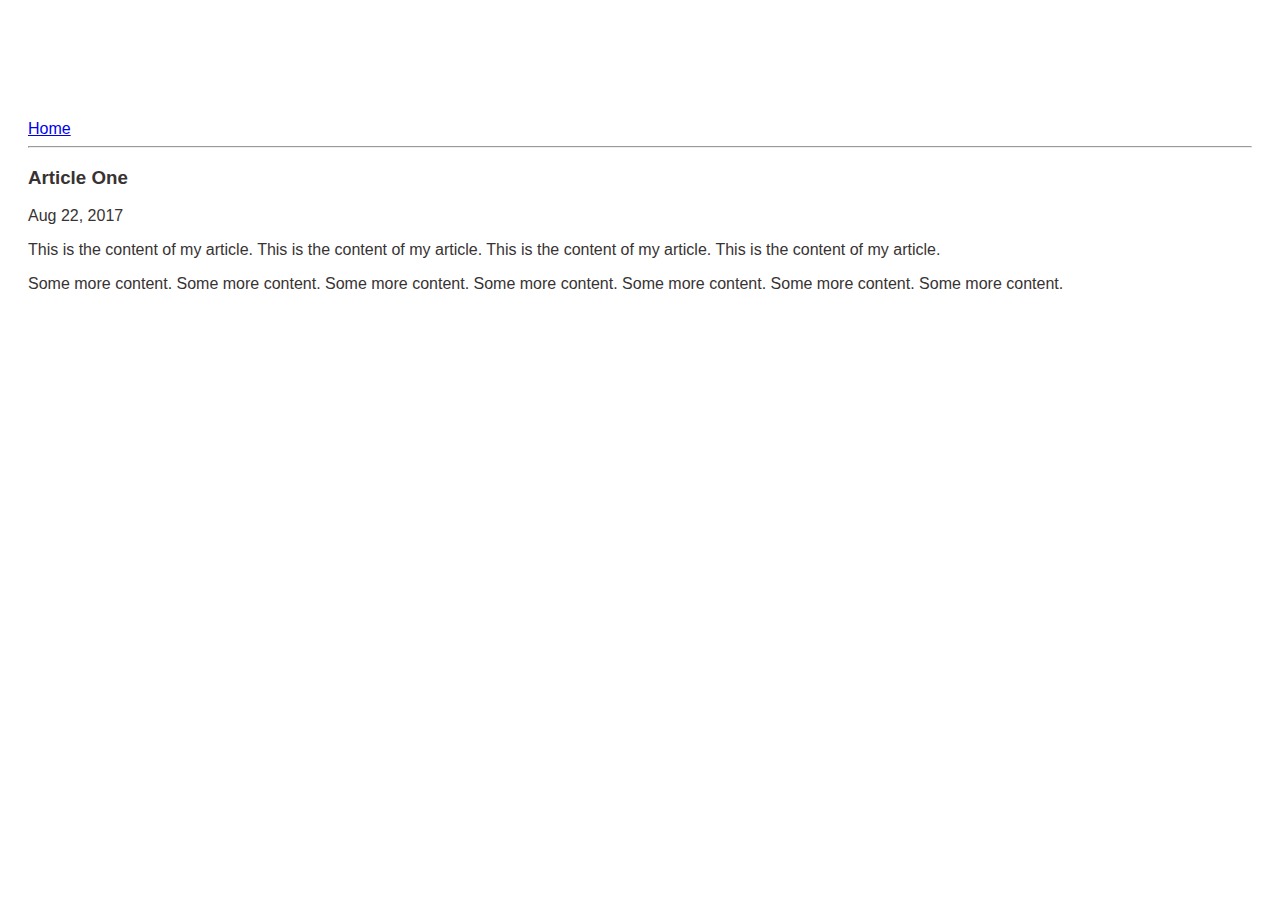
<file: ui/article-one.html>
<html>
    <head>
        <title>
            Article-one
        </title>
        <meta name="viewport" content="width-device-width, initial-scale=1"/>
        <link href="/ui/style.css" rel="stylesheet" />
    </head>
    <body>
        <div class="container">
            <div>
                <a href="/">Home</a>
            </div>
            <hr/>
            <h3>
                Article One
            </h3>
            <div>
                Aug 22, 2017
            </div>
            <div>
                <p>
                    This is the content of my article. This is the content of my article. This is the content of my article. This is the content of my article.
                </p>
                <p>
                    Some more content. Some more content. Some more content. Some more content. Some more content. Some more content. Some more content.
                </p>
            </div>
        </div>
    </body>
    
</html>
</file>
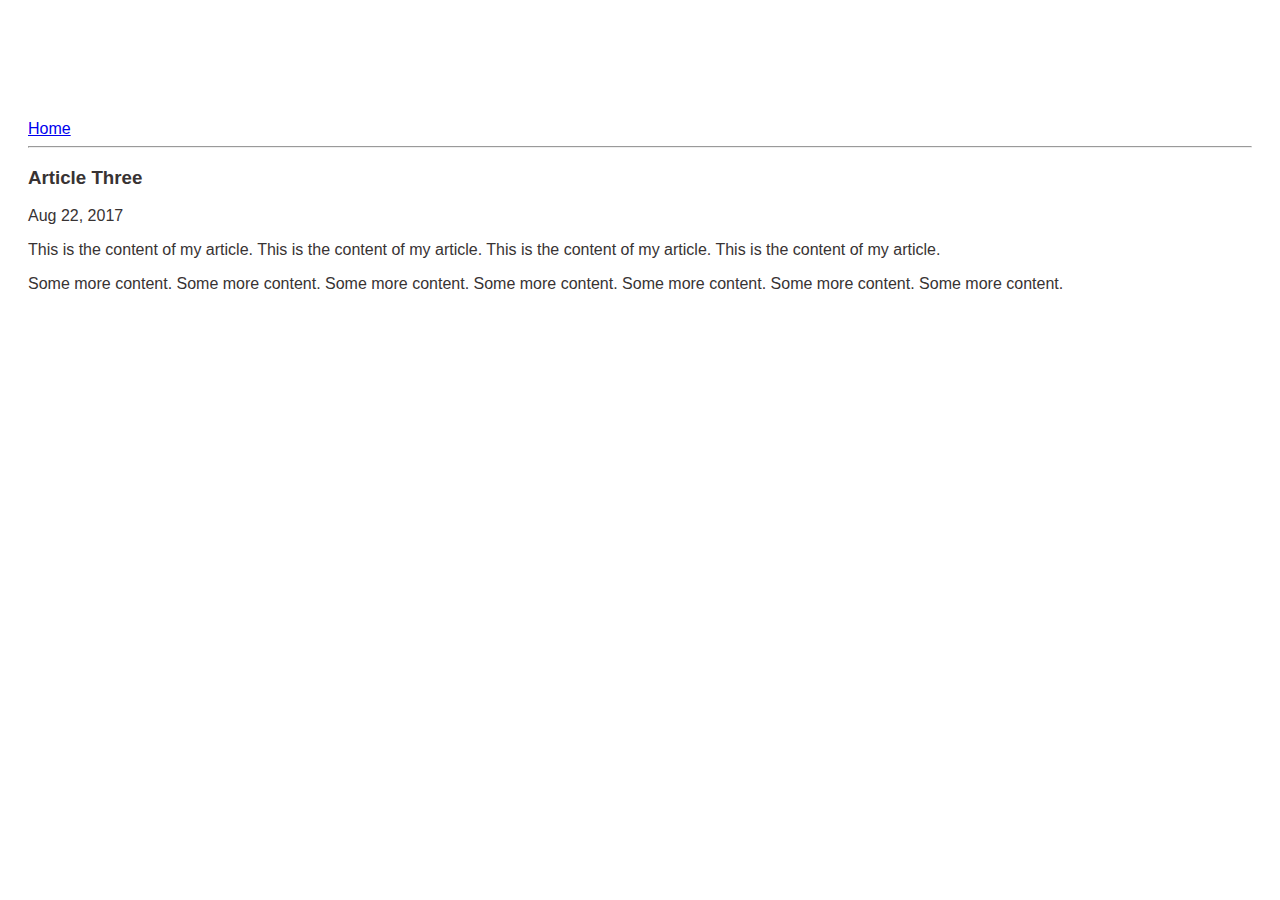
<file: ui/article-three.html>
<html>
    <head>
        <title>
            Article-three
        </title>
        <meta name="viewport" content="width-device-width, initial-scale=1"/>
        <link href="/ui/style.css" rel="stylesheet" />
    </head>
    <body>
        <div class="container">
            <div>
                <a href="/">Home</a>
            </div>
            <hr/>
            <h3>
                Article Three
            </h3>
            <div>
                Aug 22, 2017
            </div>
            <div>
                <p>
                    This is the content of my article. This is the content of my article. This is the content of my article. This is the content of my article.
                </p>
                <p>
                    Some more content. Some more content. Some more content. Some more content. Some more content. Some more content. Some more content.
                </p>
            </div>
        </div>
    </body>
    
</html>
</file>
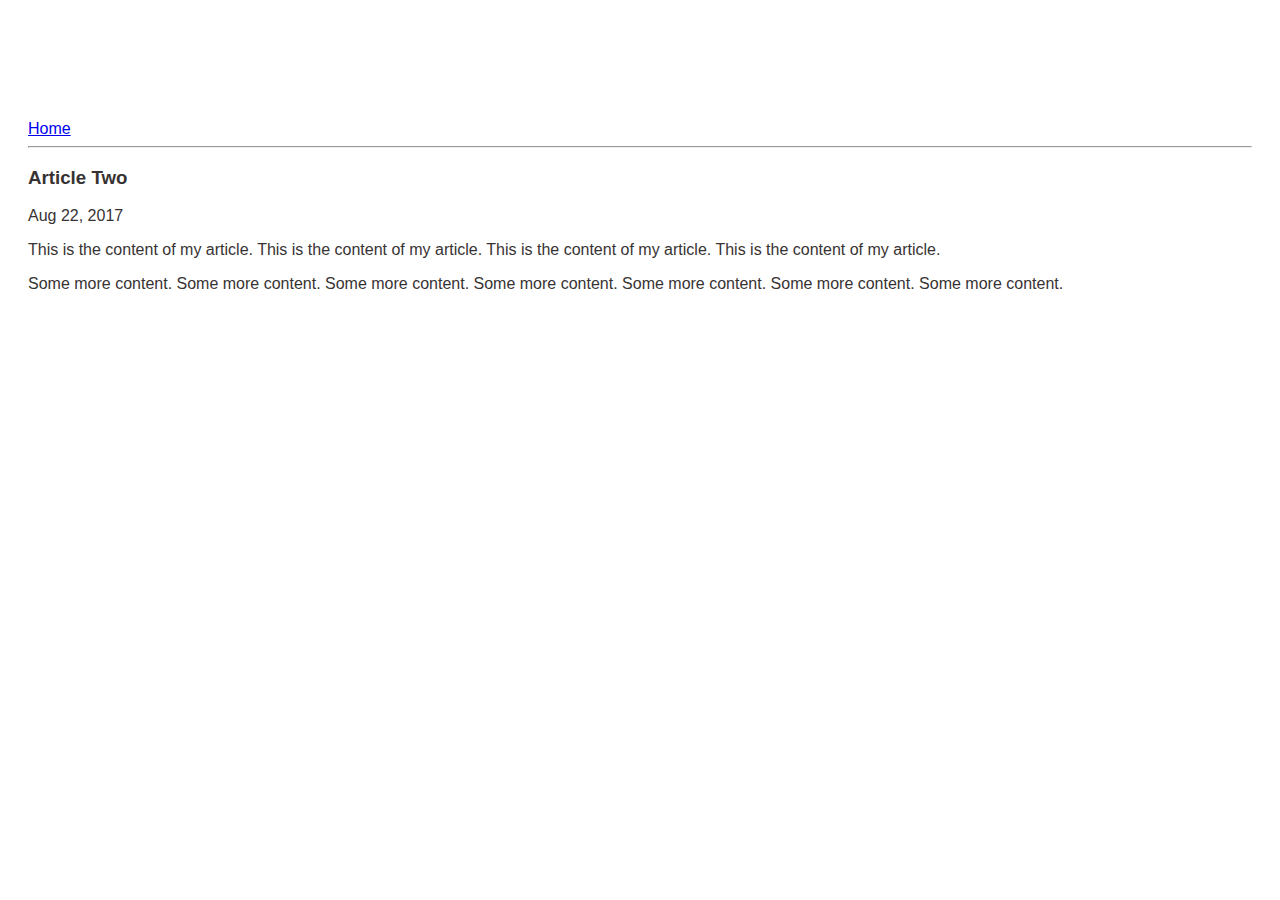
<file: ui/article-two.html>
<html>
    <head>
        <title>
            Article-two
        </title>
        <meta name="viewport" content="width-device-width, initial-scale=1"/>
        <link href="/ui/style.css" rel="stylesheet" />
    </head>
    <body>
        <div class="container">
            <div>
                <a href="/">Home</a>
            </div>
            <hr/>
            <h3>
                Article Two
            </h3>
            <div>
                Aug 22, 2017
            </div>
            <div>
                <p>
                    This is the content of my article. This is the content of my article. This is the content of my article. This is the content of my article.
                </p>
                <p>
                    Some more content. Some more content. Some more content. Some more content. Some more content. Some more content. Some more content.
                </p>
            </div>
        </div>
    </body>
    
</html>
</file>
<file: ui/style.css>
body {
    font-family: sans-serif;

    margin-top: 60px;
}

.center {
    text-align: center;
}

.text-big {
    font-size: 300%;
}


.bold {
    font-weight: bold;
}

.img-medium {
    height: 800px;
}

.container {
    margin: 0 auto;
    color: #383333;
    font-family: sans-serif;
    padding-top: 60px;
    padding-left: 20px;
    padding-right: 20px;
}
</file>
